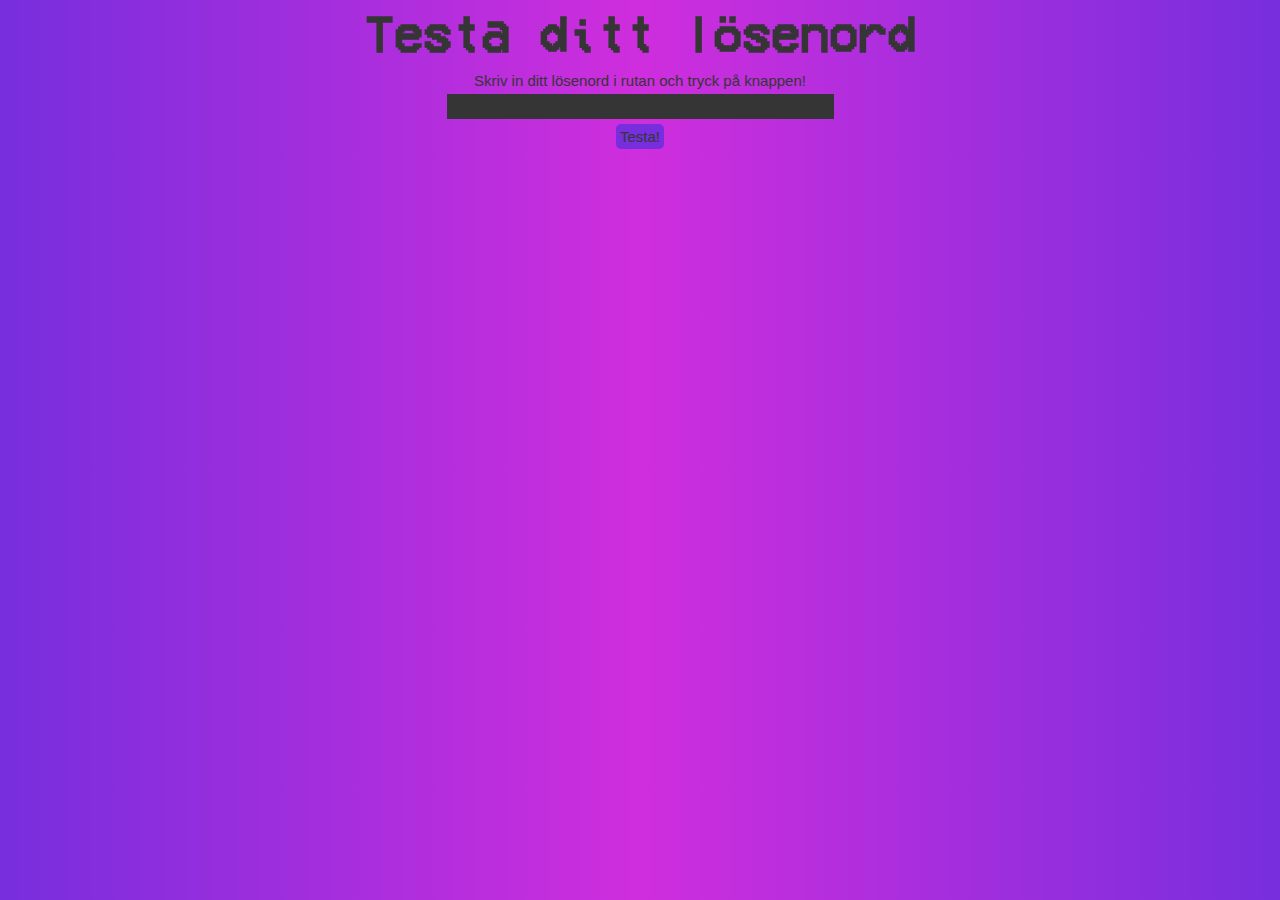
<file: index.html>
<!DOCTYPE html>
<head>
  <meta charset="utf-8">
  <title>Testa ditt lösenord!</title>
  <link rel="stylesheet" href="stylesheet.css">
</head>
<body>
  <div class="main">
    <div>
      <h1>Testa ditt lösenord</h1>
      <p>Skriv in ditt lösenord i rutan och tryck på knappen!</p>
      <form action="results.php" method="post">
        <p><input type="password" name="password" size="40" required></p>
        <p><input type="submit" value="Testa!"></p>
      </form>
    </div>
  </div>
</body>
</file>
<file: stylesheet.css>
@font-face {
  font-family: VCR OSD Mono;
  src: url("VCR_OSD_MONO_1.001.ttf") format("truetype");
}

#main {
  position: absolute;
  top: 0px;
  left: 0px;
  height: 100%;
  width: 100%;
  display: flex;
  justify-content: center;
  align-items: center;
}

#scorebar {
  width: 60%;
  border-collapse: collapse;
  border: 1px solid #353535;
}

body {
  background: linear-gradient(to right, #772edd, #cf2edd, #772edd);
}

p {
  font-family: sans-serif;
  font-size: 15px;
  color: #353535;
  text-align: center;
  margin: 5px 0px 5px 0px;
}

h1 {
  font-family: VCR OSD Mono, sans-serif;
  font-size: 50px;
  color: #353535;
  text-align: center;
  margin: 0px 0px 10px 0px;
}

h2 {
  font-family: VCR OSD Mono, sans-serif;
  font-size: 30px;
  color: #353535;
  text-align: center;
  margin: 10px 0px 5px 0px;
}

h3 {
  font-family: sans-serif;
  font-size: 15px;
  color: #353535;
  font-weight: bold;
  text-align: center;
  margin: 10px 0px 10px 0px;
}

table {
  margin-left: auto;
  margin-right: auto;
}

td {
  font-family: sans-serif;
  font-size: 15px;
  color: #353535;
}

input[type="password"], input[type="email"] {
  background-color: #353535;
  padding: 2px;
  border: 2px solid #353535;
  font-family: sans-serif;
  font-size: 15px;
  color: #c4c4c4;
}

input[type="submit"] {
  background-color: #772edd;
  padding: 2px;
  border: 2px solid #772edd;
  border-radius: 5px;
  font-family: sans-serif;
  font-size: 15px;
  color: #353535;
}

input[type="submit"]:hover {
  background-color: #8533f7;
  border: 2px solid #8533f7;
}

input[type="submit"]:active {
  background-color: #6226b7;
  border: 2px solid #6226b7;
}

td.scoreblip {
  height: 20px;
  width: auto;
  border: 1px solid #353535;
}
</file>
